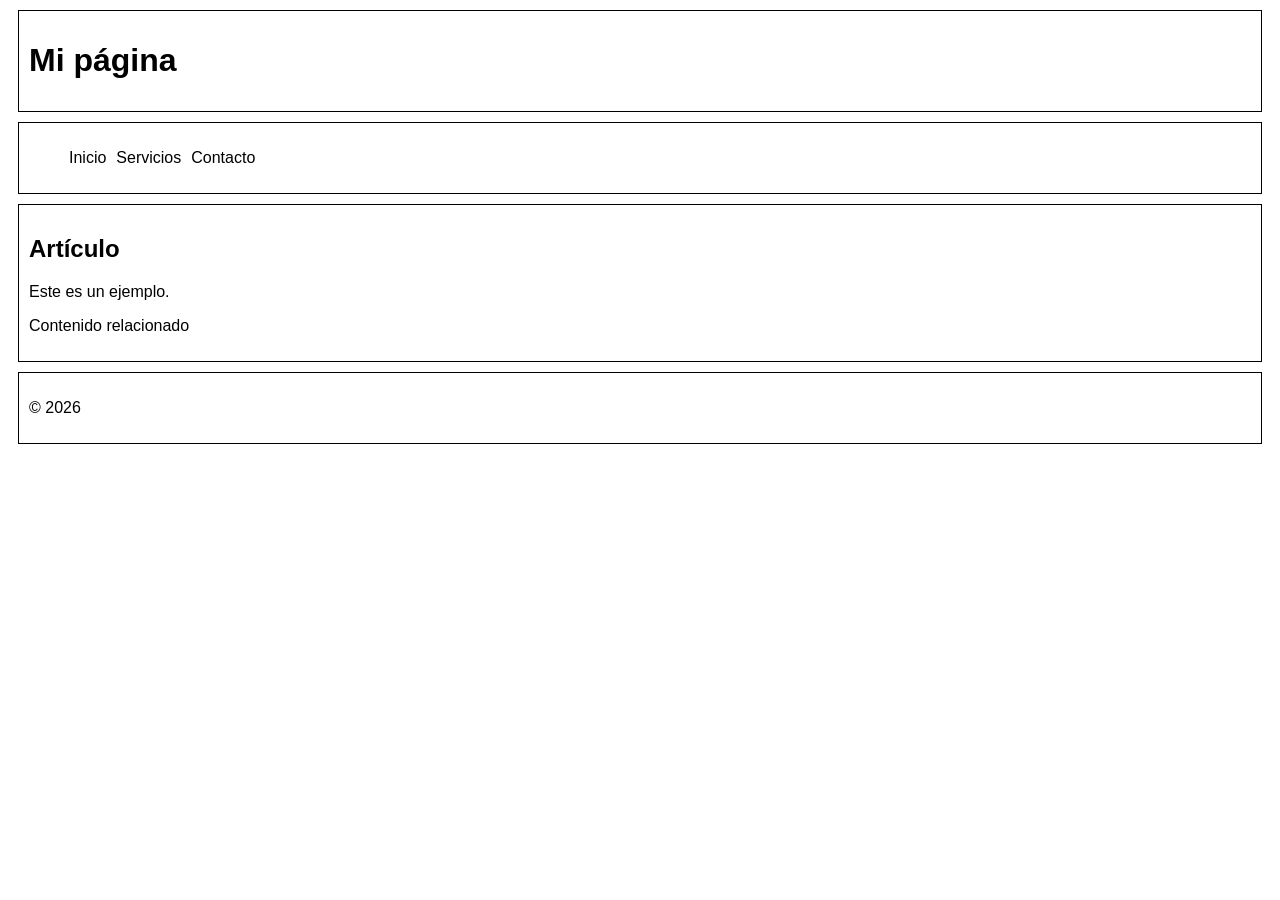
<file: a6/index.html>
<!DOCTYPE html>
<html lang="es">
<head>
    <meta charset="UTF-8">
    <title>Práctica 1</title>
    <style>
body {
    font-family: Arial;
}

header, nav, main, footer {
    border: 1px solid black;
    margin: 10px;
    padding: 10px;
}

nav ul {
    list-style: none;
    display: flex;
    gap: 10px;
}
</style>
</head>
<body>
<header>
    <h1>Mi página</h1>
</header>

<nav>
    <ul>
        <li>Inicio</li>
        <li>Servicios</li>
        <li>Contacto</li>
    </ul>
</nav>

<main>
    <section>
        <article>
            <h2>Artículo</h2>
            <p>Este es un ejemplo.</p>
        </article>
    </section>

    <aside>
        <p>Contenido relacionado</p>
    </aside>
</main>

<footer>
    <p>© 2026</p>
</footer>
</body>
</html>
</file>
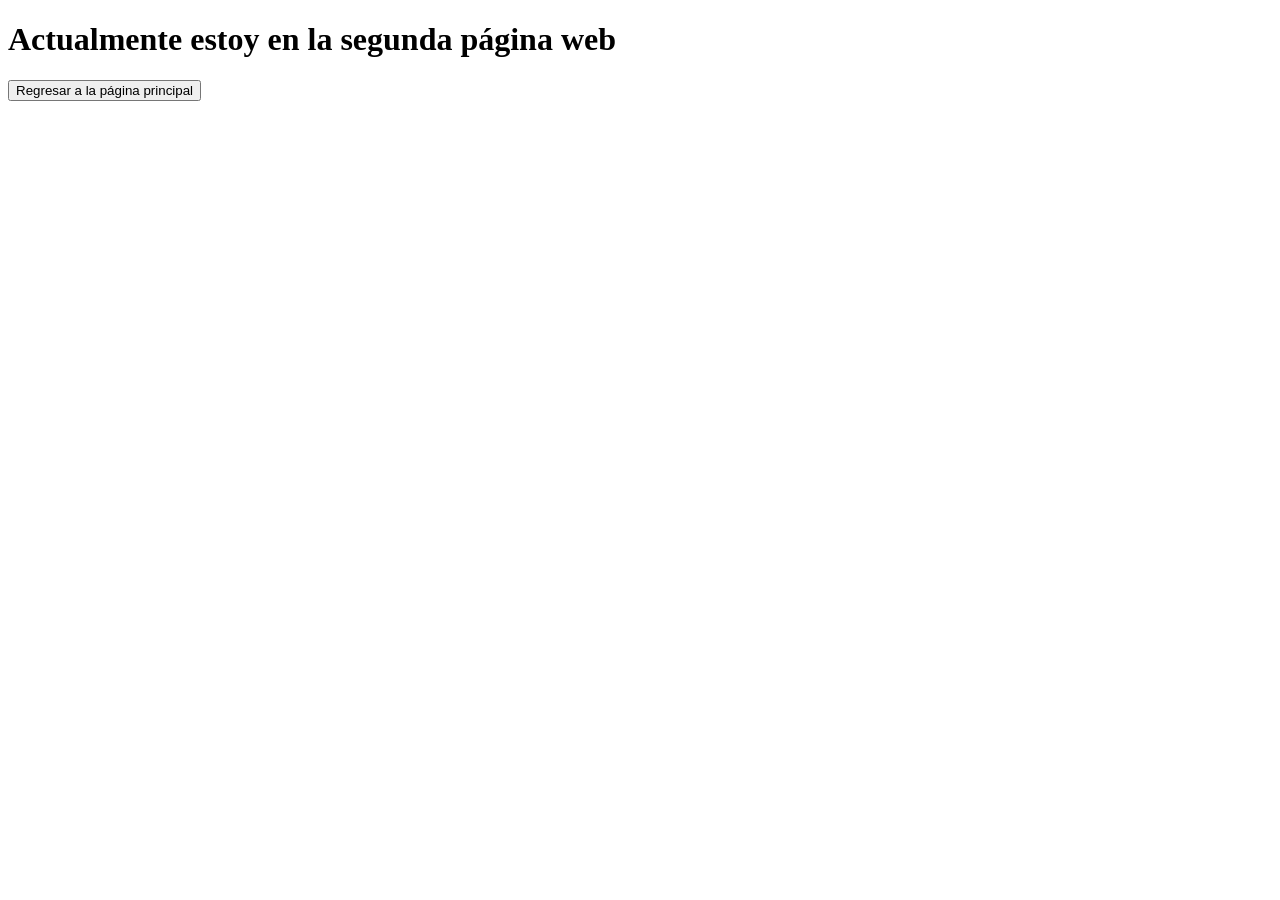
<file: a7/pagina2.html>
<!DOCTYPE html>
<html lang="en">
<head>
    <meta charset="UTF-8" />
    <meta name="viewport" content="width-device-width, initial-scale=1.0" />
    <title>Segunda página web</title>
</head>
<body>
    <h1>Actualmente estoy en la segunda página web</h1>

    <div>
        <a href="index.html"><button>Regresar a la página principal</button></a></button>
    </div>
</body>
</html>
</file>
